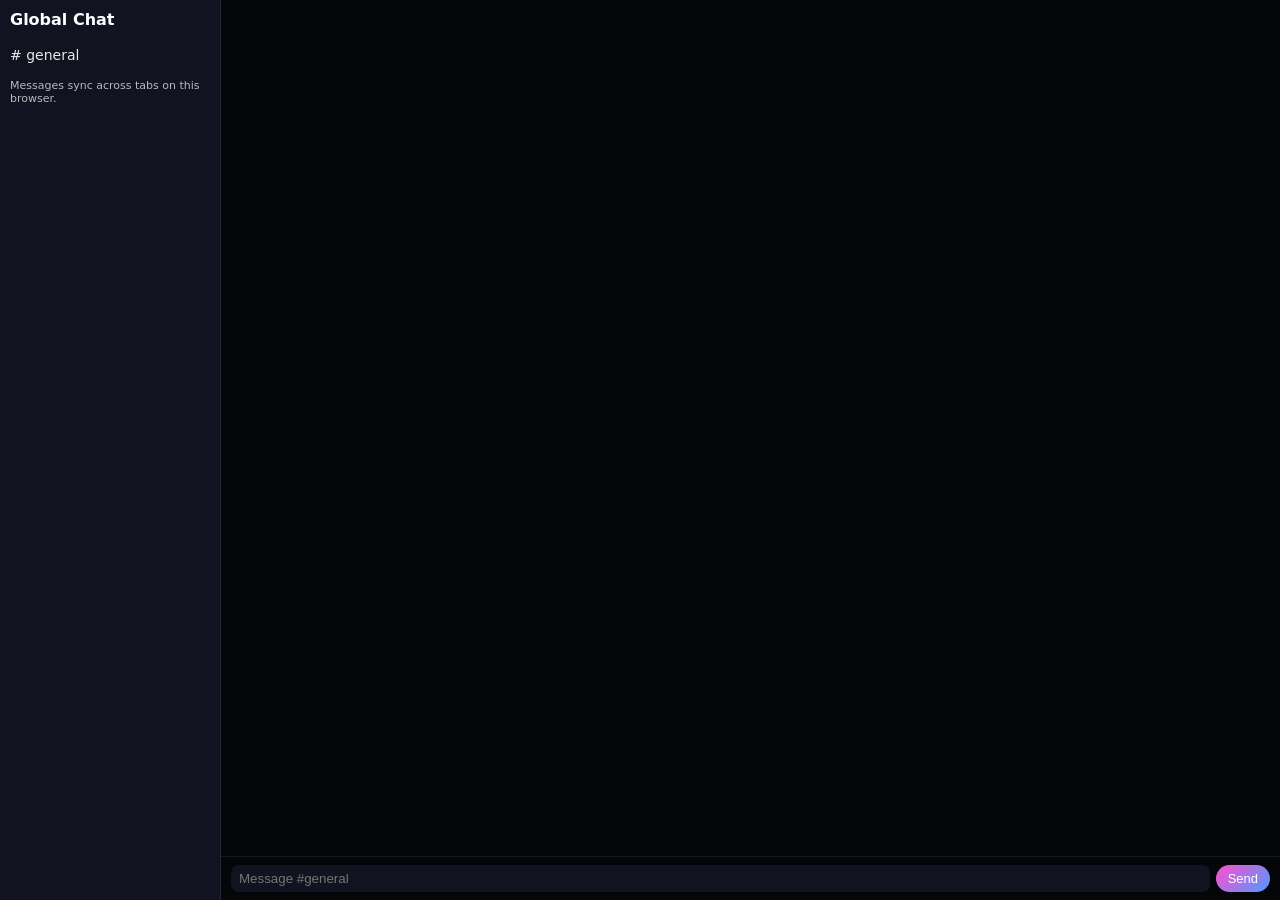
<file: chat.html>
<!DOCTYPE html>
<html lang="en">
<head>
  <meta charset="UTF-8">
  <title>Jason OS Global Chat</title>
  <link rel="stylesheet" href="chat.css">
</head>
<body>
  <div class="chat-root">
    <div class="chat-sidebar">
      <div class="chat-logo">Global Chat</div>
      <div class="chat-channel"># general</div>
      <div class="chat-hint">Messages sync across tabs on this browser.</div>
    </div>
    <div class="chat-main">
      <div id="chatMessages" class="chat-messages"></div>
      <div class="chat-input-row">
        <input id="chatInput" type="text" placeholder="Message #general">
        <button id="chatSend">Send</button>
      </div>
    </div>
  </div>
</body>
</html>
</file>
<file: chat.css>
body {
  margin: 0;
  font-family: system-ui, -apple-system, BlinkMacSystemFont, sans-serif;
  background: #05060a;
  color: #fff;
  font-size: 14px;
}

.chat-root {
  display: flex;
  height: 100vh;
}

.chat-sidebar {
  width: 200px;
  background: #111320;
  border-right: 1px solid rgba(255,255,255,0.08);
  padding: 10px;
  display: flex;
  flex-direction: column;
  gap: 8px;
}

.chat-logo {
  font-weight: 700;
  font-size: 16px;
}

.chat-channel {
  margin-top: 10px;
  font-size: 14px;
  opacity: 0.9;
}

.chat-hint {
  margin-top: 8px;
  font-size: 11px;
  opacity: 0.7;
}

.chat-main {
  flex: 1;
  display: flex;
  flex-direction: column;
  background: #05060a;
}

.chat-messages {
  flex: 1;
  padding: 10px 14px;
  overflow-y: auto;
}

.chat-message {
  margin-bottom: 6px;
  font-size: 13px;
}

.chat-message-author {
  font-weight: 600;
  margin-right: 4px;
}

.chat-message-time {
  font-size: 11px;
  opacity: 0.6;
  margin-left: 4px;
}

.chat-input-row {
  padding: 8px 10px;
  border-top: 1px solid rgba(255,255,255,0.08);
  display: flex;
  gap: 6px;
}

.chat-input-row input {
  flex: 1;
  padding: 6px 8px;
  border-radius: 8px;
  border: none;
  outline: none;
  background: #111320;
  color: #fff;
}

.chat-input-row button {
  padding: 6px 12px;
  border-radius: 999px;
  border: none;
  cursor: pointer;
  background: linear-gradient(135deg, #ff4ecd, #4e9bff);
  color: #fff;
  font-size: 13px;
}
</file>
